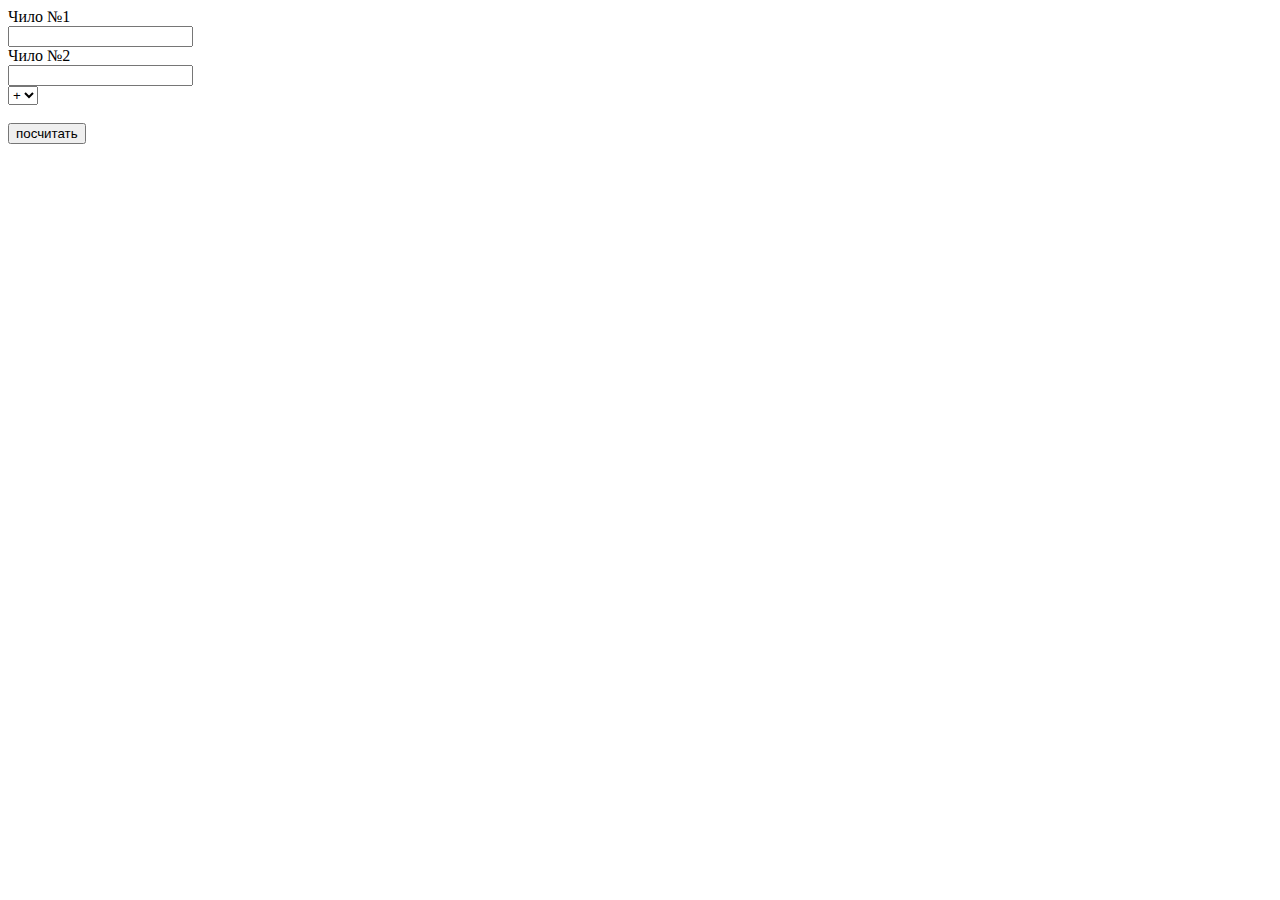
<file: 15/index.html>
<!DOCTYPE html>
<html lang="en">
<head>
    <meta charset="UTF-8">
    <title>Title</title>
</head>
<body>

<form method="get" action="action.php">

    <label for="username">Чило №1<br></label><input type="text" name="count1"><br>
    <label for="username">Чило №2<br></label><input type="text" name="count2"><br>
    <select name="count3">
        <option>+</option>
        <option>-</option>
        <option>*</option>
        <option>/</option>
    </select><br><br>
    <input type="submit" value="посчитать">
</form>
</body>
</html>
</file>
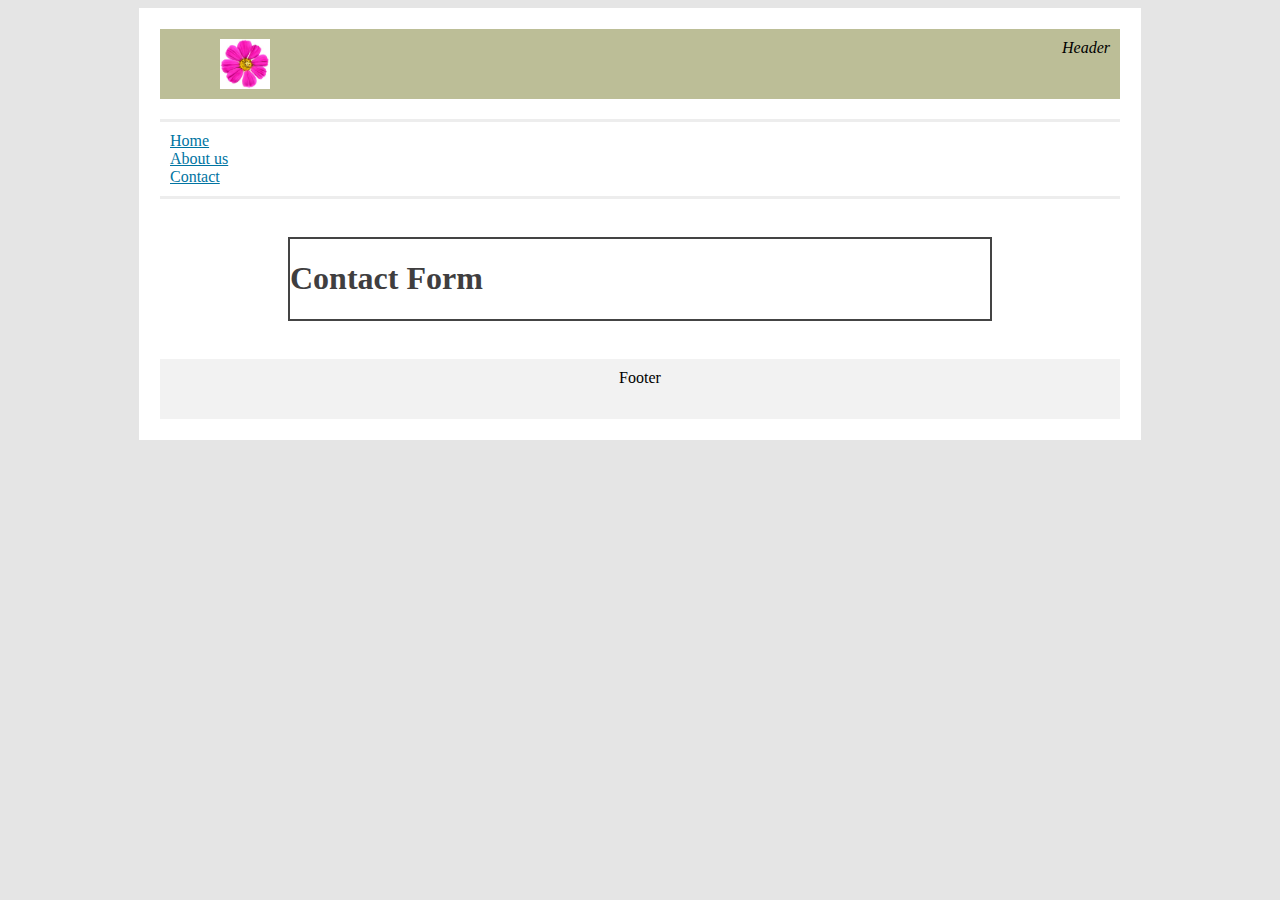
<file: lesson_1/index.html>
<!DOCTYPE html>
<html>
<head>
	<title>CSS</title>
	<link href = "css/style.css" rel = "stylesheet" type = "text/css">
</head>
<body>
	<div class = "container">
		<header>
		<div class = "flower">
			<img src = "images/flower.jpg"/>
		</div>
			Header
		</header>
		<nav>
			<a href = "#">Home</a><br>
			<a href = "#">About us</a><br>
			<a href = "#">Contact</a><br>
		</nav>
		<content>
			<div class="contact-form">
				<h1>Contact Form</h1>
				<form></form>
			</div>
		</content>
		<footer>
			Footer
		</footer>
	</div>
</body>
</html>
</file>
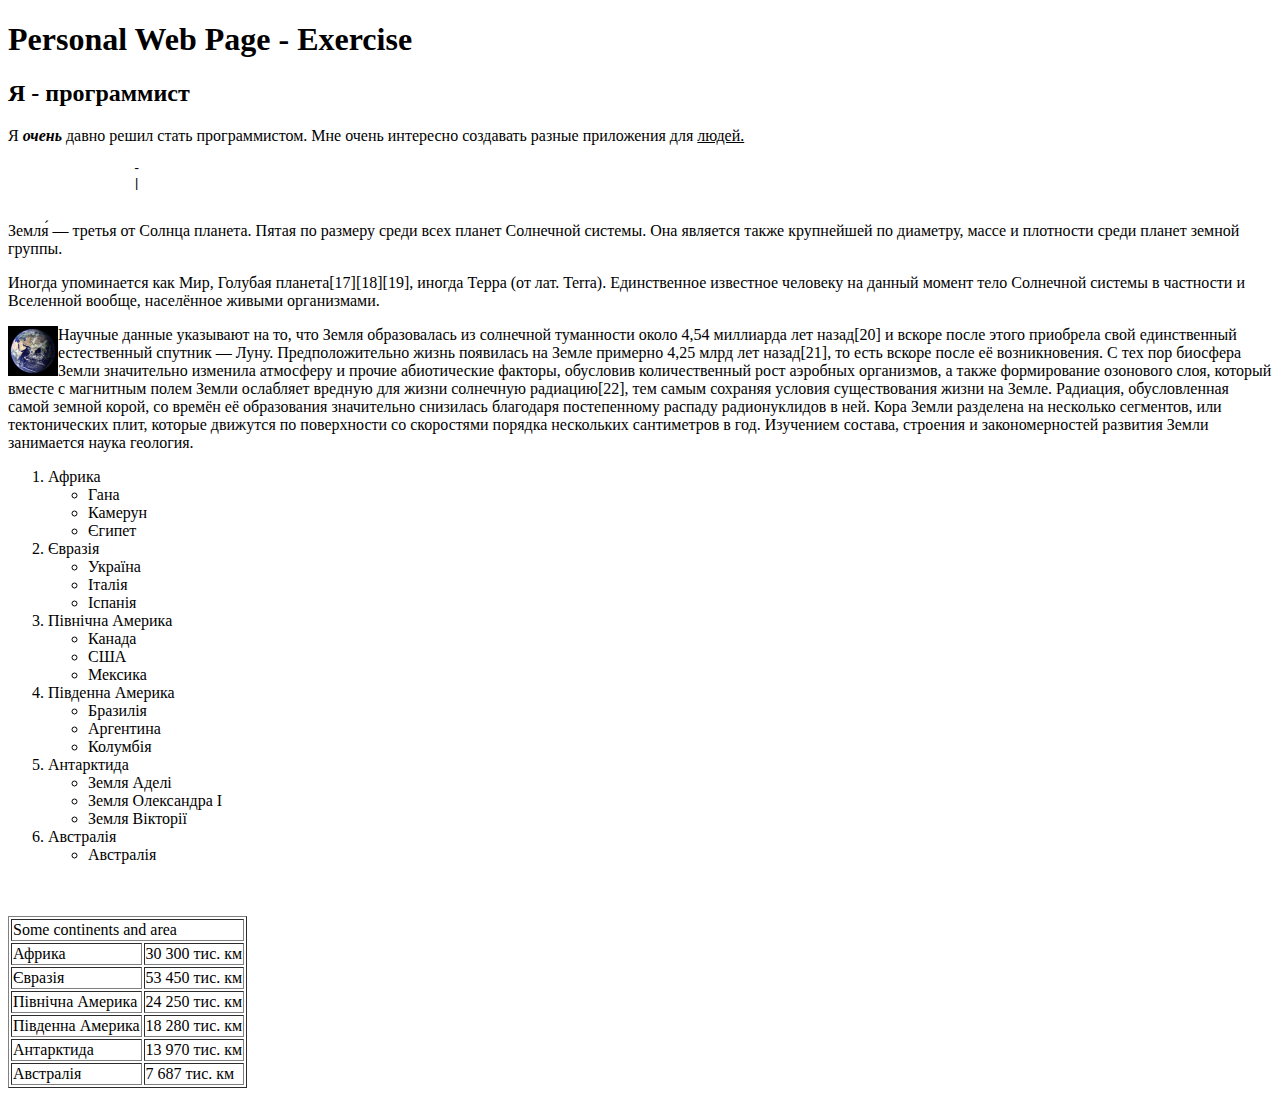
<file: lesson_1/lesson_1.html>
<!DOCTYPE html>
<html>
  <head>
	<title>
    </title>
	<meta name="keywords" content="Решил, программистом, приложения.">
	<meta name = "description" content="Я очень давно решил стать программистом.">
  </head>
  <body>
	<!-- Test coments -->
	<h1>Personal Web Page - Exercise</h1>
	<h2>Я - программист</h2>
	<p>
	Я <b><i>очень</i></b> давно решил стать программистом. Мне очень интересно создавать разные приложения для <u>людей.</u>
	</p>
	<p>
	<pre>
		-
		|
	</pre>
	</p>
	<p>Земля́ — третья от Солнца планета. Пятая по размеру среди всех планет Солнечной системы.
	Она является также крупнейшей по диаметру, массе и плотности среди планет земной группы.</p>
<p>Иногда упоминается как Мир, Голубая планета[17][18][19], иногда Терра (от лат. Terra).
 Единственное известное человеку на данный момент тело Солнечной системы в частности и Вселенной вообще, населённое живыми организмами.</p>
 <a href = "https://ru.wikipedia.org/wiki/%D0%97%D0%B5%D0%BC%D0%BB%D1%8F" target = "_blank"><img src = "Earth.jpg" width = "50px" align = "left"></a>
<p>Научные данные указывают на то, что Земля образовалась из солнечной туманности около 4,54 миллиарда лет назад[20]
 и вскоре после этого приобрела свой единственный естественный спутник — Луну. 
 Предположительно жизнь появилась на Земле примерно 4,25 млрд лет назад[21], то есть вскоре после её возникновения. 
 С тех пор биосфера Земли значительно изменила атмосферу и прочие абиотические факторы, 
 обусловив количественный рост аэробных организмов, а также формирование озонового слоя,
 который вместе с магнитным полем Земли ослабляет вредную для жизни солнечную радиацию[22],
 тем самым сохраняя условия существования жизни на Земле. Радиация, обусловленная самой земной корой,
 со времён её образования значительно снизилась благодаря постепенному распаду радионуклидов в ней. 
 Кора Земли разделена на несколько сегментов, или тектонических плит, которые движутся по поверхности со скоростями порядка нескольких сантиметров в год. 
Изучением состава, строения и закономерностей развития Земли занимается наука геология.</p>


<!--List -->
<ol>
	<li>Африка
		<ul>
			<li>Гана</li>
			<li>Камерун</li>
			<li>Єгипет</li>
		</ul>
	</li>
	<li>Євразія
	<ul>
			<li>Україна</li>
			<li>Італія</li>
			<li>Іспанія</li>
		</ul>
	</li>
	<li>Північна Америка
	<ul>
			<li>Канада</li>
			<li>США</li>
			<li>Мексика</li>
		</ul>
	</li>
	<li>Південна Америка
	<ul>
			<li>Бразилія</li>
			<li>Аргентина</li>
			<li>Колумбія</li>
		</ul>
	</li>
	<li>Антарктида
	<ul>
			<li>Земля Аделі</li>
			<li>Земля Олександра I</li>
			<li>Земля Вікторії</li>
		</ul>
	</li>
	<li>Австралія
	<ul>
			<li>Австралія</li>
		</ul>
	</li>
</ol>
<br><br>
<!--Table -->
<table border = "1">
	<tr>
		<td colspan = "2"> Some continents and area</td>
	</tr>
	<tr>
		<td>Африка</td>
		<td>30 300 тис. км</td>
	</tr>
	<tr>
		<td>Євразія</td>
		<td>53 450 тис. км</td>
	</tr>
	<tr>
		<td>Північна Америка</td>
		<td>24 250 тис. км</td>
	</tr>
	<tr>
		<td>Південна Америка</td>
		<td>18 280 тис. км</td>
	</tr>
	<tr>
		<td>Антарктида</td>
		<td>13 970 тис. км</td>
	</tr>
	<tr>
		<td>Австралія</td>
		<td>7 687 тис. км</td>
	</tr>
<table>

  </body>
</html>
</file>
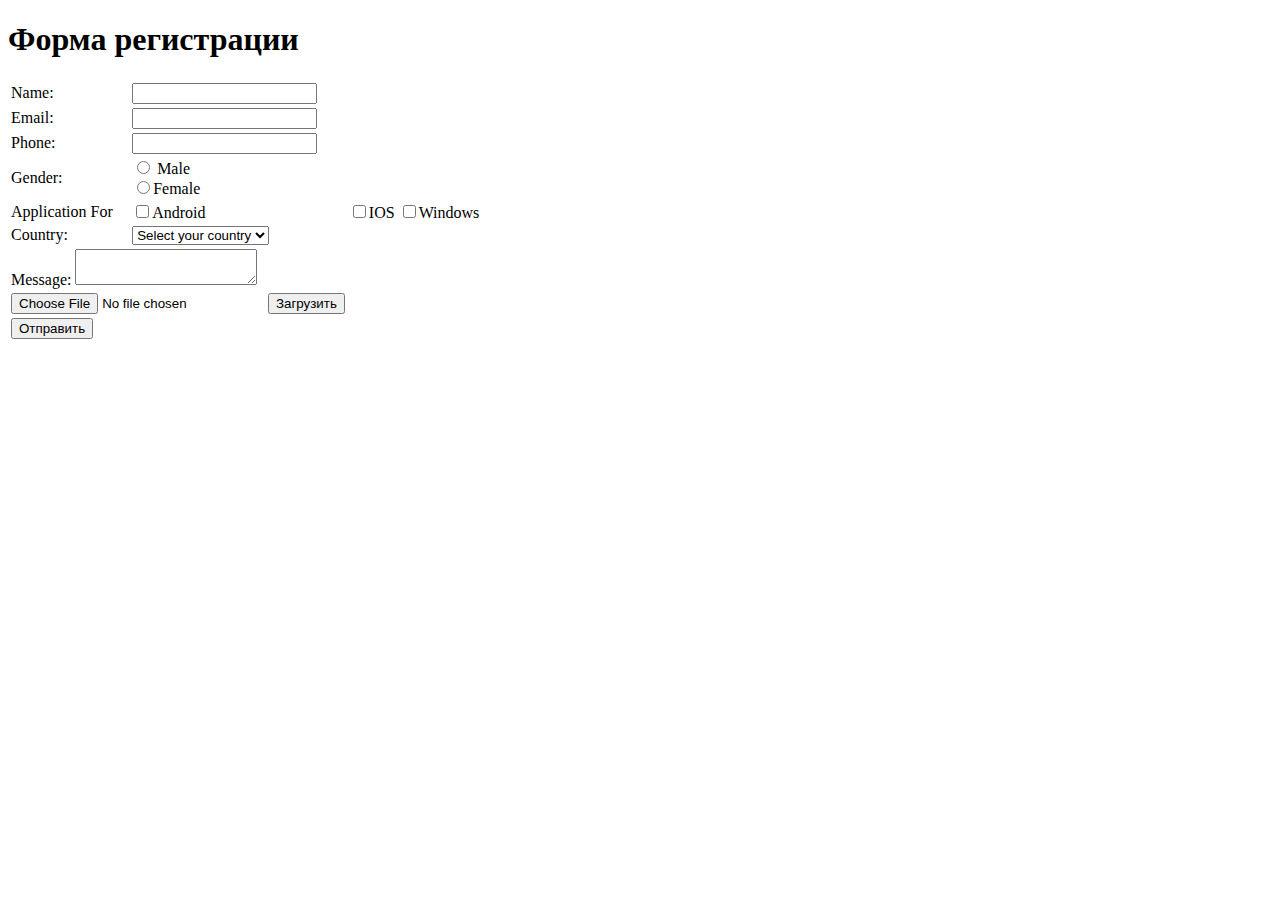
<file: lesson_1/lesson_1_form.html>
<!DOCTYPE html>
<html>
  <head>
	<title>Form</title>
  </head>
  <body>
	<h1>Форма регистрации</h1>
	<table>
		<tr>
			<td>Name:</td>
			<td><input type ='text' name = 'name'/></td>
		</tr>
		<tr>
			<td>Email:</td>
			<td><input type ='email' name = 'email'/></td>
		</tr>
		<tr>
			<td>Phone:</td>
			<td><input type ='tel' name = 'phone'/></td>
			<input type = "hidden" name = "date" value = "29.10.2016">
		</tr>
		<tr>
			<td>Gender:</td>
			<td><input type = "radio" name = "gender" value = "male"/> Male <br>
				<input type = "radio" name = "gender" value = "female"/>Female <br>
			</td>
		</tr>
		<tr>
			<td>Application For</td>
			<td><input type = "checkbox" name = "android">Android</td>
			<td><input type = "checkbox" name = "ios">IOS</td>
			<td><input type = "checkbox" name = "windows">Windows</td>
		</tr>
		<tr>
			<td>Country:</td>
			<td>
				<select name = "country">
					<option value = "0" selected>Select your country</option>
					<option>Україна</option>
					<option>Росія</option>
					<option>Італія</option>
					<option>Бельгія</option>
					<option>США</option>
					<option>Канада</option>
					<option>Німеччина</option>
					<option>Франція</option>
				</select>
			</td>
		</tr>
		<tr>
			<td colspan = "2">Message: <textarea name = "message"></textarea></td>
		</tr>
		<tr>
			<td colspan = "2">
				<form enctype = "multipart/form-data" method = "post">
					<input type = "file" name = "letter">
					<input type= "submit" value = "Загрузить"></td>
				</form>
			</td>	
		</tr>
		<tr>
			<td colspan="2"><input type = "submit" value= "Отправить"/></td>
		</tr>
	</table>
  </body>
</html>
</file>
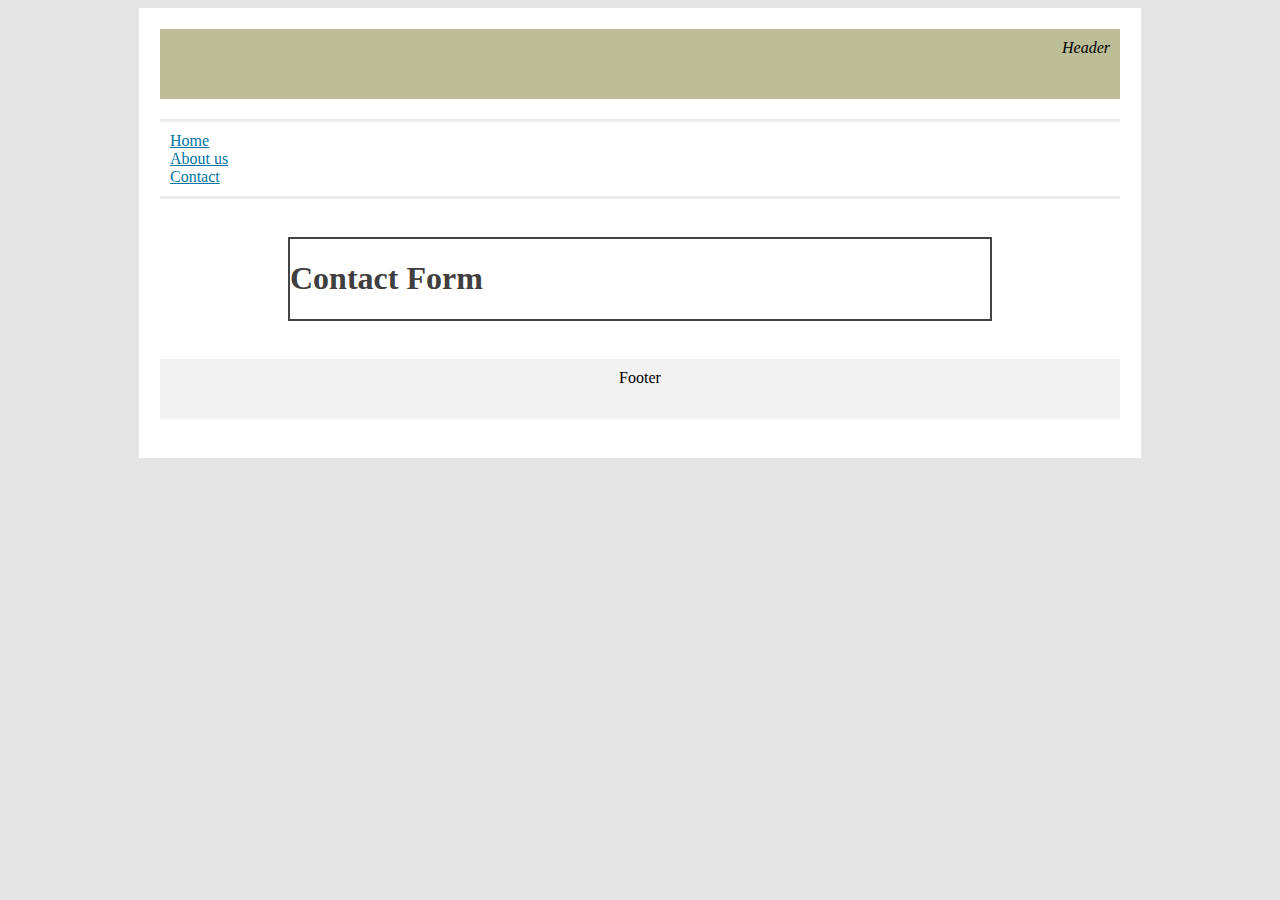
<file: lesson_1/new 1.html>
<!DOCTYPE html>
<html>
<head>
	<title>CSS</title>
	<link href = "css/style.css" rel = "stylesheet" type = "text/css">
</head>
<body>
	<div class = "container">
		<header>
		<div class = "flower">
			<img href = "images/flower.jpg">
		</div>
			Header
		</header>
		<nav>
			<a href = "#">Home</a><br>
			<a href = "#">About us</a><br>
			<a href = "#">Contact</a><br>
		</nav>
		<content>
			<div class="contact-form">
				<h1>Contact Form</h1>
				<form></form>
			</div>
		</content>
		<footer>
			Footer
		</footer>
		<img href = "images/flower.jpg">
	</div>
</body>
</html>
</file>
<file: lesson_1/css/style.css>
body
{
	background: #E5E5E5;
}
header
{
	margin:20px 20px 20px 20px;
	padding: 10px 10px 10px 10px;
	height: 50px;
	text-align: right;
	font-style: italic;
	background-color:#BCBE97;
}
nav
{
	margin:20px 20px 20px 20px;
	padding: 10px 10px 10px 10px;
	border-top: solid #EDEDED;
	border-bottom: solid #EDEDED;
}
footer
{
	margin:20px 20px 20px 20px;
	padding: 10px 10px 10px 10px;
	height: 40px;
	text-align:center;
	background:#F2F2F2;
}
content
{
	padding:20px;
}
*{
	font-family: Tahoma;
}
a{
	color: #0074A2;
}
.bar
{
	border-style: solid;
	border-color: red;
}
.bar > b
{
	color:red;
}
a:hover
{
	color:#003300;
}
.bold
{
	font-weight: bold;
}
.italic
{
	font-style:italic;
}
.underline
{
	text-decoration:underline;
}
.container
{
	width: 1000px;
	margin: 0 auto;
	padding: 1px 1px 1px 1px;
	background: white;
}
content
{
	padding:20px 20px 20px 20px;
}
.contact-form
{
	border: 2px solid #444;
	width: 700px;
	margin: 0 auto;
}
.flower
{
	float:left;
}
.flower img
{
	height: 50px;
	margin-left: 50px;
}
h1
{
	color:#403E3F;
}
</file>
